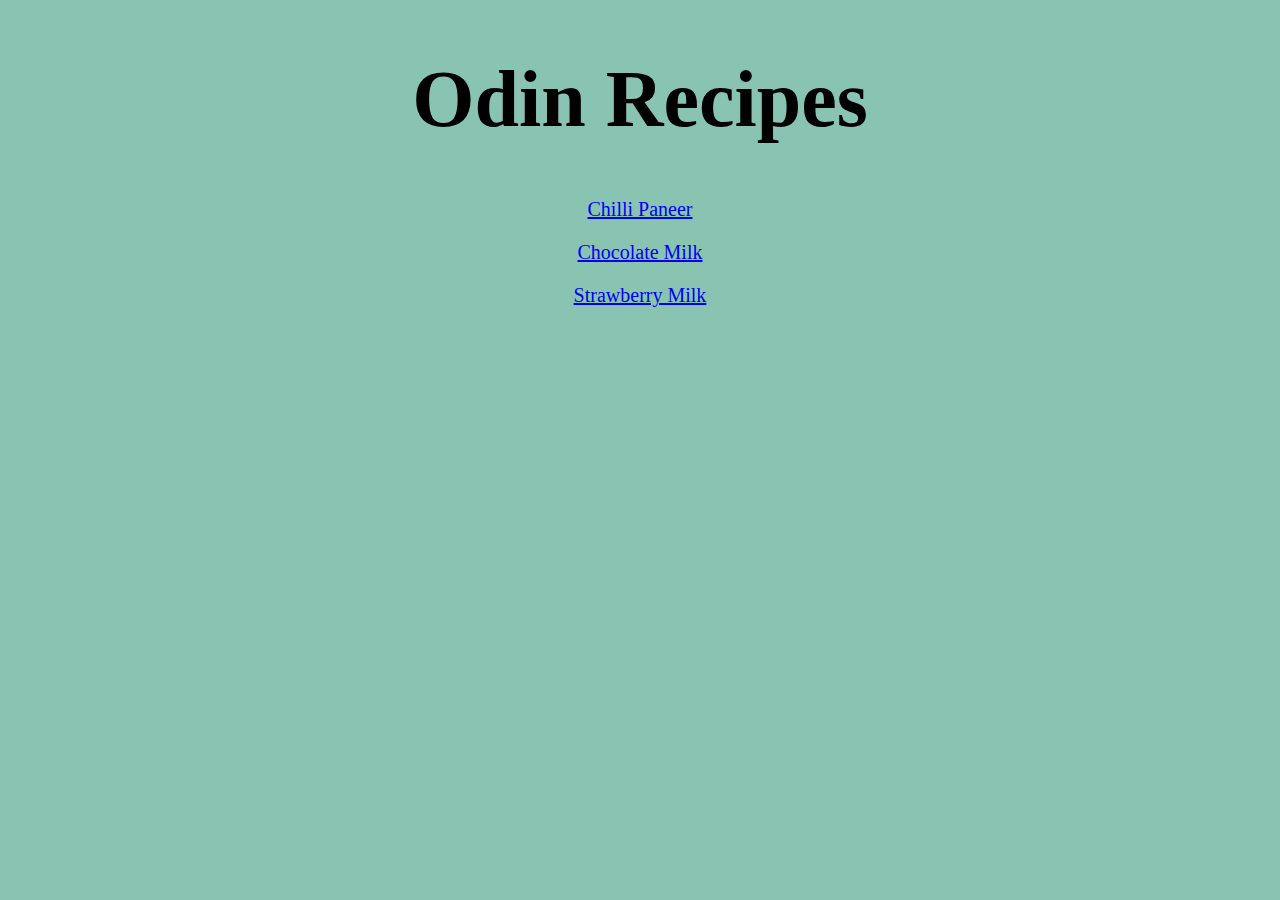
<file: index.html>
<!DOCTYPE html>
<html lang="en">

<head>
    <meta charset="UTF-8">
    <meta http-equiv="X-UA-Compatible" content="IE=edge">
    <meta name="viewport" content="width=device-width, initial-scale=1.0">
    <link rel="stylesheet" href="style.css">
</head>
<body>
    
    <div class = "header"><h1>Odin Recipes</h1></div>
    <div class = "body">
    <p><a href="./recipes/chillipaneer.html">Chilli Paneer</a></p>
    <p><a href="./recipes/chocolatemilk.html">Chocolate Milk</a></p>
    <p><a href="./recipes/stawberrymilk.html">Strawberry Milk</a></p>
    </div>
</body>
</html>
</file>
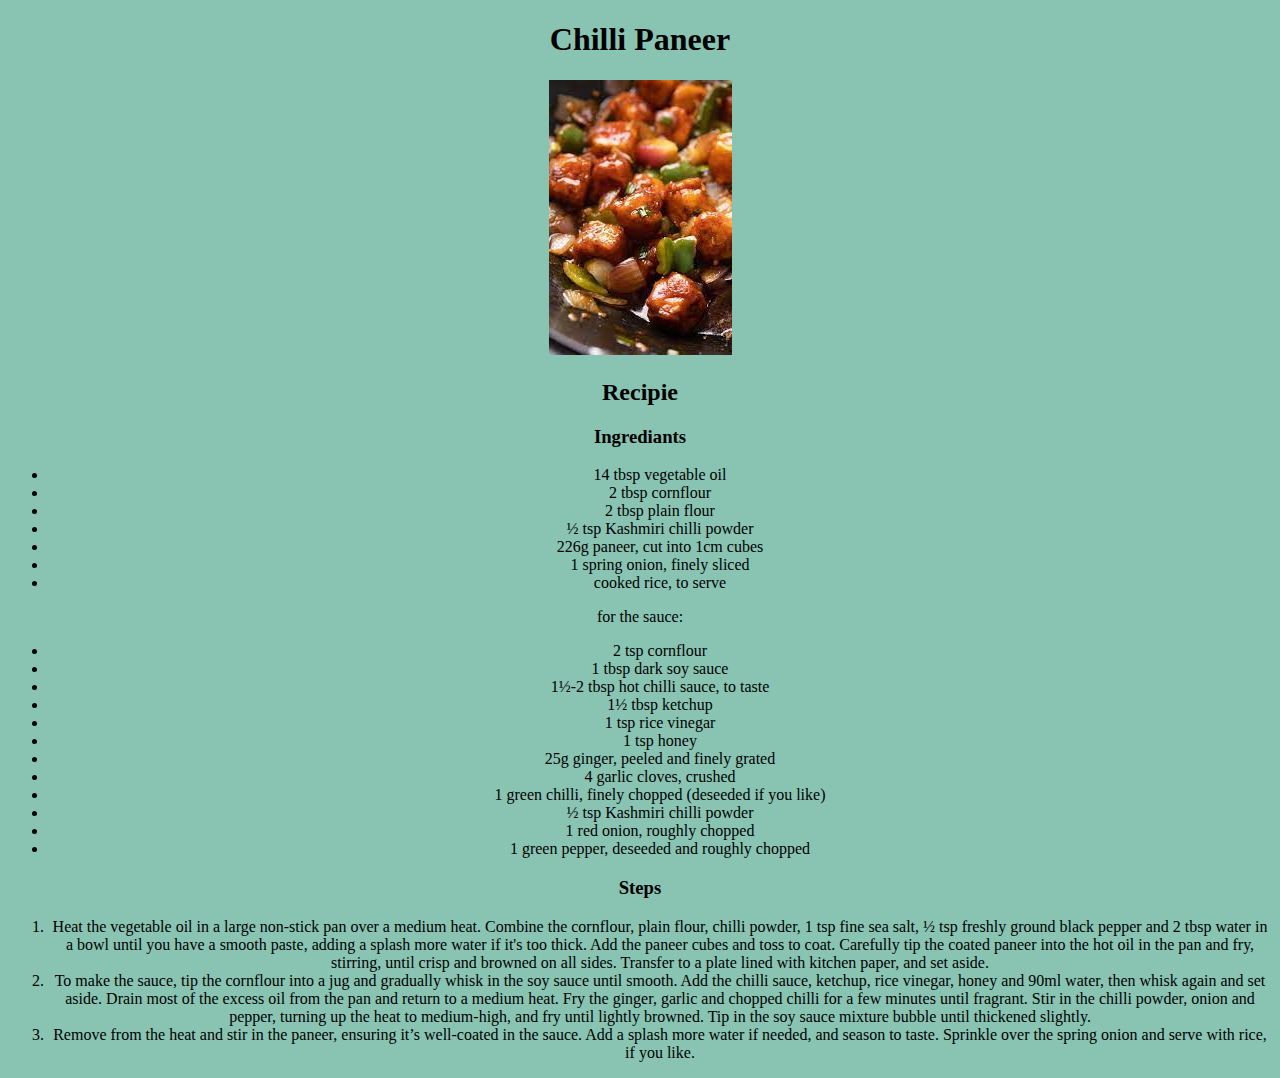
<file: recipes/chillipaneer.html>
<!DOCTYPE html>
<html lang="en">
<head>
    <meta charset="UTF-8">
    <meta http-equiv="X-UA-Compatible" content="IE=edge">
    <meta name="viewport" content="width=device-width, initial-scale=1.0">
    <link rel="stylesheet" href="../style.css">
</head>
<body>
    <h1>Chilli Paneer</h1>
    <img src = "/images/chillipaneer.jpg">
    <h2>Recipie</h2>
    <h3>Ingrediants</h3>
    <p>
        <ul>
                <li>14 tbsp vegetable oil</li>
                <li>2 tbsp cornflour</li>
                <li>2 tbsp plain flour</li>
                <li>½ tsp Kashmiri chilli powder</li>
                <li>226g paneer, cut into 1cm cubes</li>
                <li>1 spring onion, finely sliced</li>
                <li>cooked rice, to serve</li>
        </ul>
        for the sauce: 
        <ul>
            <li>2 tsp cornflour</li>
            <li>1 tbsp dark soy sauce</li>
            <li>1½-2 tbsp hot chilli sauce, to taste</li>
            <li>1½ tbsp ketchup</li>
            <li>1 tsp rice vinegar</li>
            <li>1 tsp honey</li>
            <li>25g ginger, peeled and finely grated</li>
            <li>4 garlic cloves, crushed</li>
            <li>1 green chilli, finely chopped (deseeded if you like)</li>
            <li>½ tsp Kashmiri chilli powder</li>
            <li>1 red onion, roughly chopped</li>
            <li>1 green pepper, deseeded and roughly chopped</li>
        </ul>
    </p>
    <h3> Steps</h3>
    <p>
        <ol>
            <li> 
                 Heat the vegetable oil in a large non-stick pan over a medium heat. Combine the cornflour, plain flour, chilli powder, 1 tsp fine sea salt, ½ tsp freshly ground black pepper and 2 tbsp water in a bowl until you have a smooth paste, adding a splash more water if it's too thick. Add the paneer cubes and toss to coat. Carefully tip the coated paneer into the hot oil in the pan and fry, stirring, until crisp and browned on all sides. Transfer to a plate lined with kitchen paper, and set aside.
            </li>
            <li>
                To make the sauce, tip the cornflour into a jug and gradually whisk in the soy sauce until smooth. Add the chilli sauce, ketchup, rice vinegar, honey and 90ml water, then whisk again and set aside. Drain most of the excess oil from the pan and return to a medium heat. Fry the ginger, garlic and chopped chilli for a few minutes until fragrant. Stir in the chilli powder, onion and pepper, turning up the heat to medium-high, and fry until lightly browned. Tip in the soy sauce mixture bubble until thickened slightly.
            </li>
            <li>
                Remove from the heat and stir in the paneer, ensuring it’s well-coated in the sauce. Add a splash more water if needed, and season to taste. Sprinkle over the spring onion and serve with rice, if you like.
            </li>
        </ol>
    </p>
</body>
</html>
</file>
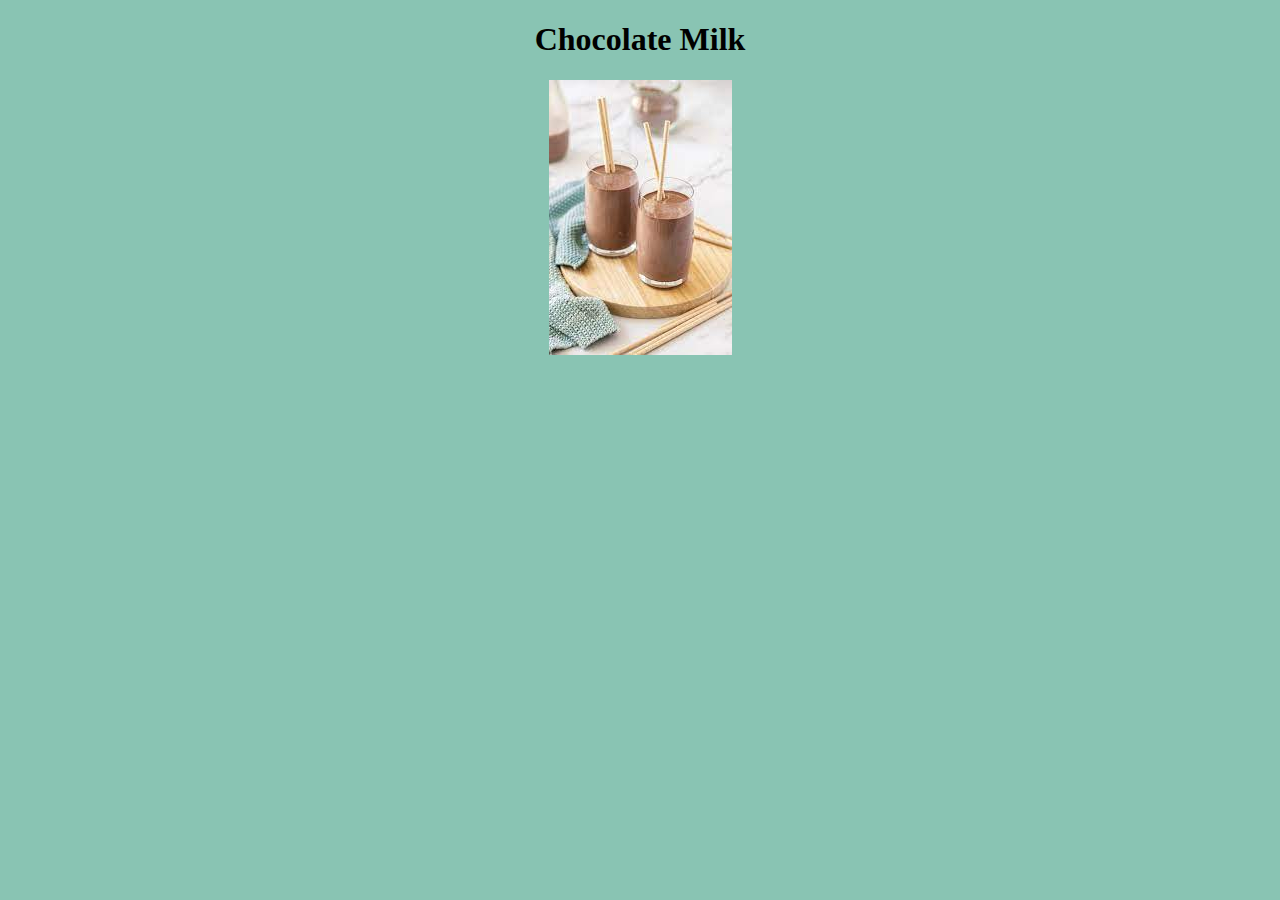
<file: recipes/chocolatemilk.html>
<!DOCTYPE html>
<html lang="en">
<head>
    <meta charset="UTF-8">
    <meta http-equiv="X-UA-Compatible" content="IE=edge">
    <meta name="viewport" content="width=device-width, initial-scale=1.0">
    <link rel="stylesheet" href="../style.css">
</head>
<body>
    <h1>Chocolate Milk</h1>
    <img src = "/images/chocomilk.jpg">
</body>
</html>
</file>
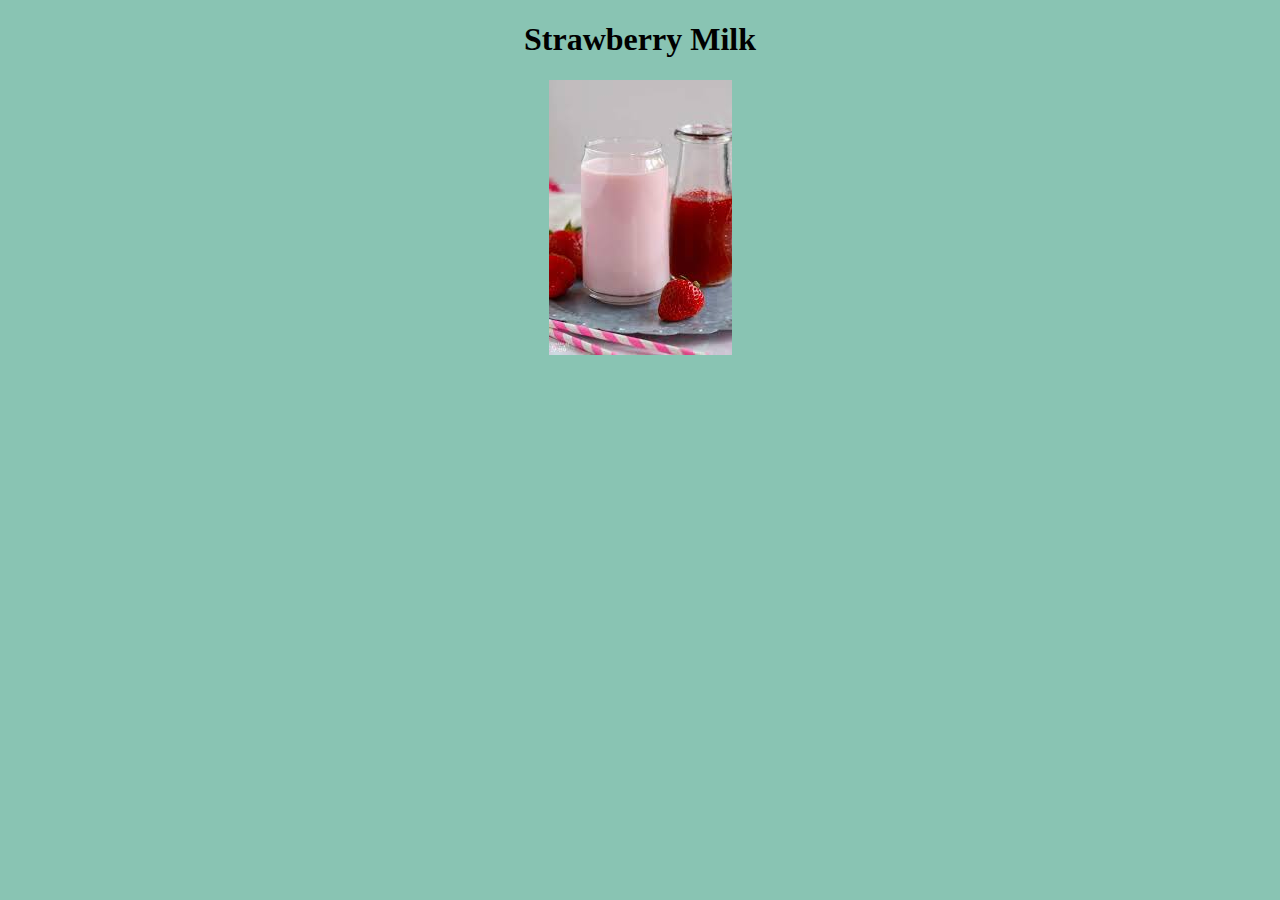
<file: recipes/stawberrymilk.html>
<!DOCTYPE html>
<html lang="en">
<head>
    <meta charset="UTF-8">
    <meta http-equiv="X-UA-Compatible" content="IE=edge">
    <meta name="viewport" content="width=device-width, initial-scale=1.0">
    <link rel="stylesheet" href="../style.css">
</head>
<body>
    <h1>Strawberry Milk</h1>
    <img src = "/images/strawberrrymilk.jpg"> 
</body>
</html>
</file>
<file: style.css>
*{
    background-color: rgb(137, 196, 179);
    text-align: center;
    font-family: Verdana;
}

.header{
    color: black;
    font-size: 40px;
    font-weight: 100px;
}

.body{
    color: black;
    font-size: 20px;
    font-weight: 5px;
}
</file>
